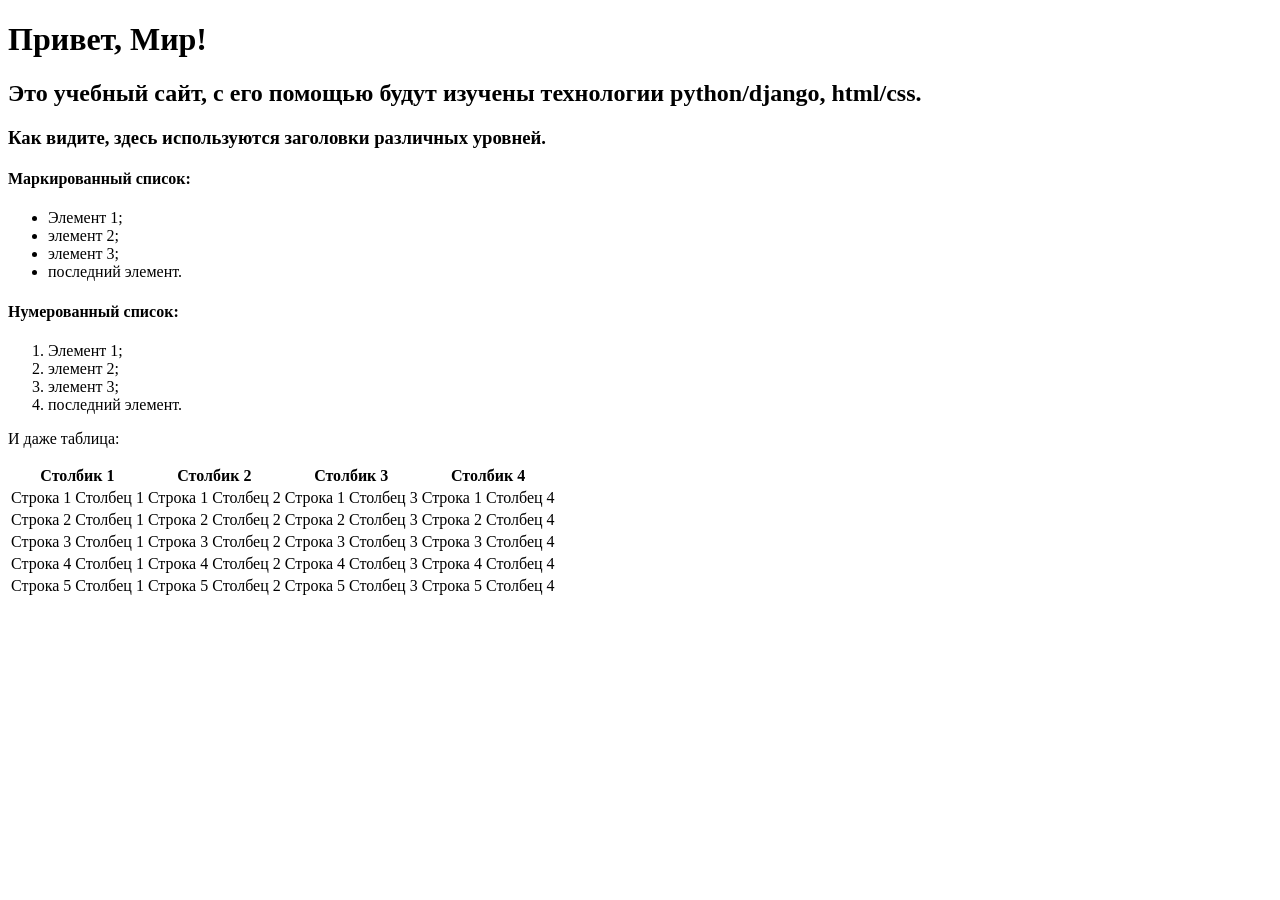
<file: lab2/helloworld/flatpages/templates/index.html>
<!DOCTYPE html>
<html>
<head>
<title>Привет, Мир!</title>
</head>
<body>
<h1>Привет, Мир!</h1>
<h2>Это учебный сайт, с его помощью будут изучены технологии
python/django, html/css.</h2>
<h3>Как видите, здесь используются заголовки различных
уровней.</h3>

<h4>Маркированный список:</h4>
<ul>
<li>Элемент 1;</li>
<li>элемент 2;</li>
<li>элемент 3;</li>
<li>последний элемент.</li>
</ul>

<h4>Нумерованный список:</h4>
<ol>
<li>Элемент 1;</li>
<li>элемент 2;</li>
<li>элемент 3;</li>
<li>последний элемент.</li>
</ol>

<p>И даже таблица:</p>
<table>
<thead>
<tr>
<th>Столбик 1</th>
<th>Столбик 2</th>
<th>Столбик 3</th>
<th>Столбик 4</th>
</tr>
</thead>
<tbody>
<tr>
<td>Строка 1 Столбец 1</td>
<td>Строка 1 Столбец 2</td>
<td>Строка 1 Столбец 3</td>
<td>Строка 1 Столбец 4</td>
</tr>
<tr>
<td>Строка 2 Столбец 1</td>
<td>Строка 2 Столбец 2</td>
<td>Строка 2 Столбец 3</td>
<td>Строка 2 Столбец 4</td>
</tr>
<tr>
<td>Строка 3 Столбец 1</td>
<td>Строка 3 Столбец 2</td>
<td>Строка 3 Столбец 3</td>
<td>Строка 3 Столбец 4</td>
</tr>
<tr>
<td>Строка 4 Столбец 1</td>
<td>Строка 4 Столбец 2</td>
<td>Строка 4 Столбец 3</td>
<td>Строка 4 Столбец 4</td>
</tr>
<tr>
<td>Строка 5 Столбец 1</td>
<td>Строка 5 Столбец 2</td>
<td>Строка 5 Столбец 3</td>
<td>Строка 5 Столбец 4</td>
</tr>
</tbody>
</table>
</body>
</html>
</file>
